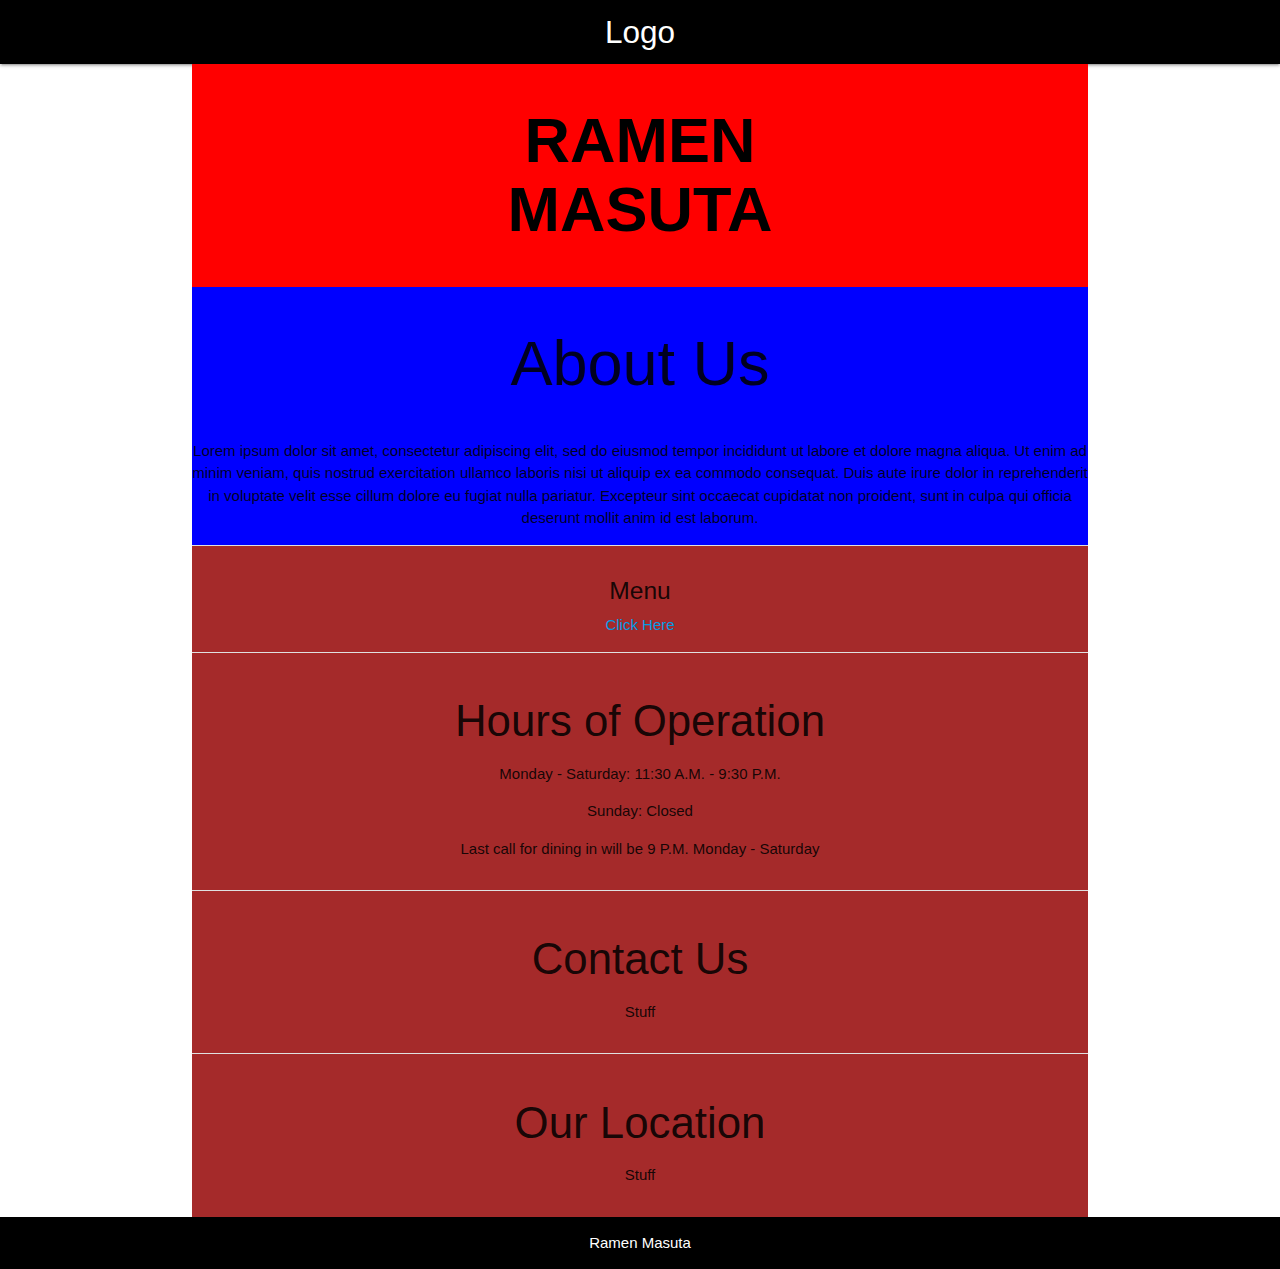
<file: index.html>
<!DOCTYPE html>
<html>
  <head>

    <link href="https://fonts.googleapis.com/icon?family=Material+Icons" rel="stylesheet">
    <link href="https://fonts.googleapis.com/css?family=Heebo&display=swap" rel="stylesheet">
    <link rel="stylesheet" href="https://cdnjs.cloudflare.com/ajax/libs/materialize/1.0.0/css/materialize.min.css">
    <link type="text/css" rel="stylesheet" href="css/index.css">
    <meta name="viewport" content="width=device-width, initial-scale=1.0"/>
    
  </head>

  <body>

        <nav>
            <div class="nav-wrapper">
              <a href="index.html" class="brand-logo center">Logo</a>
            </div>
        </nav>

        <div class="container" id="title">
            <h1 class="Header" id="Ramen">RAMEN</h1>
            <h1 class="Header" id="Masuta">MASUTA</h1>
        </div>

        <div class="container" id="about">
                <h1>About Us</h1>
                <p>Lorem ipsum dolor sit amet, consectetur adipiscing elit, sed do eiusmod tempor incididunt ut labore et dolore magna aliqua. Ut enim ad minim veniam, quis nostrud exercitation ullamco laboris nisi ut aliquip ex ea commodo consequat. Duis aute irure dolor in reprehenderit in voluptate velit esse cillum dolore eu fugiat nulla pariatur. Excepteur sint occaecat cupidatat non proident, sunt in culpa qui officia deserunt mollit anim id est laborum.
                    </p>
        </div>

        <div class="container" id="misc">
                <div class="divider"></div>
                <div class="section">
                  <h5>Menu</h5>
                  <a href="menu.html">Click Here</a>
                </div>

                <div class="divider"></div>
                <div class="section">
                  <h3>Hours of Operation</h5>
                  <p>Monday - Saturday: 11:30 A.M. - 9:30 P.M.</p>
                  <p>Sunday: Closed</p>
                  <p>Last call for dining in will be 9 P.M. Monday - Saturday</p>
                </div>

                <div class="divider"></div>
                <div class="section">
                  <h3>Contact Us</h5>
                  <p>Stuff</p>
                </div>

                <div class="divider"></div>
                <div class="section">
                  <h3>Our Location</h5>
                  <p>Stuff</p>
                </div>
        </div>


        <footer class="page-footer">
          <div class="footer">
            <div class="container">
            <p>Ramen Masuta</p>
            </div>
          </div>
        </footer>
 


    <script src="https://cdnjs.cloudflare.com/ajax/libs/materialize/1.0.0/js/materialize.min.js"></script>
  </body>
</html>
</file>
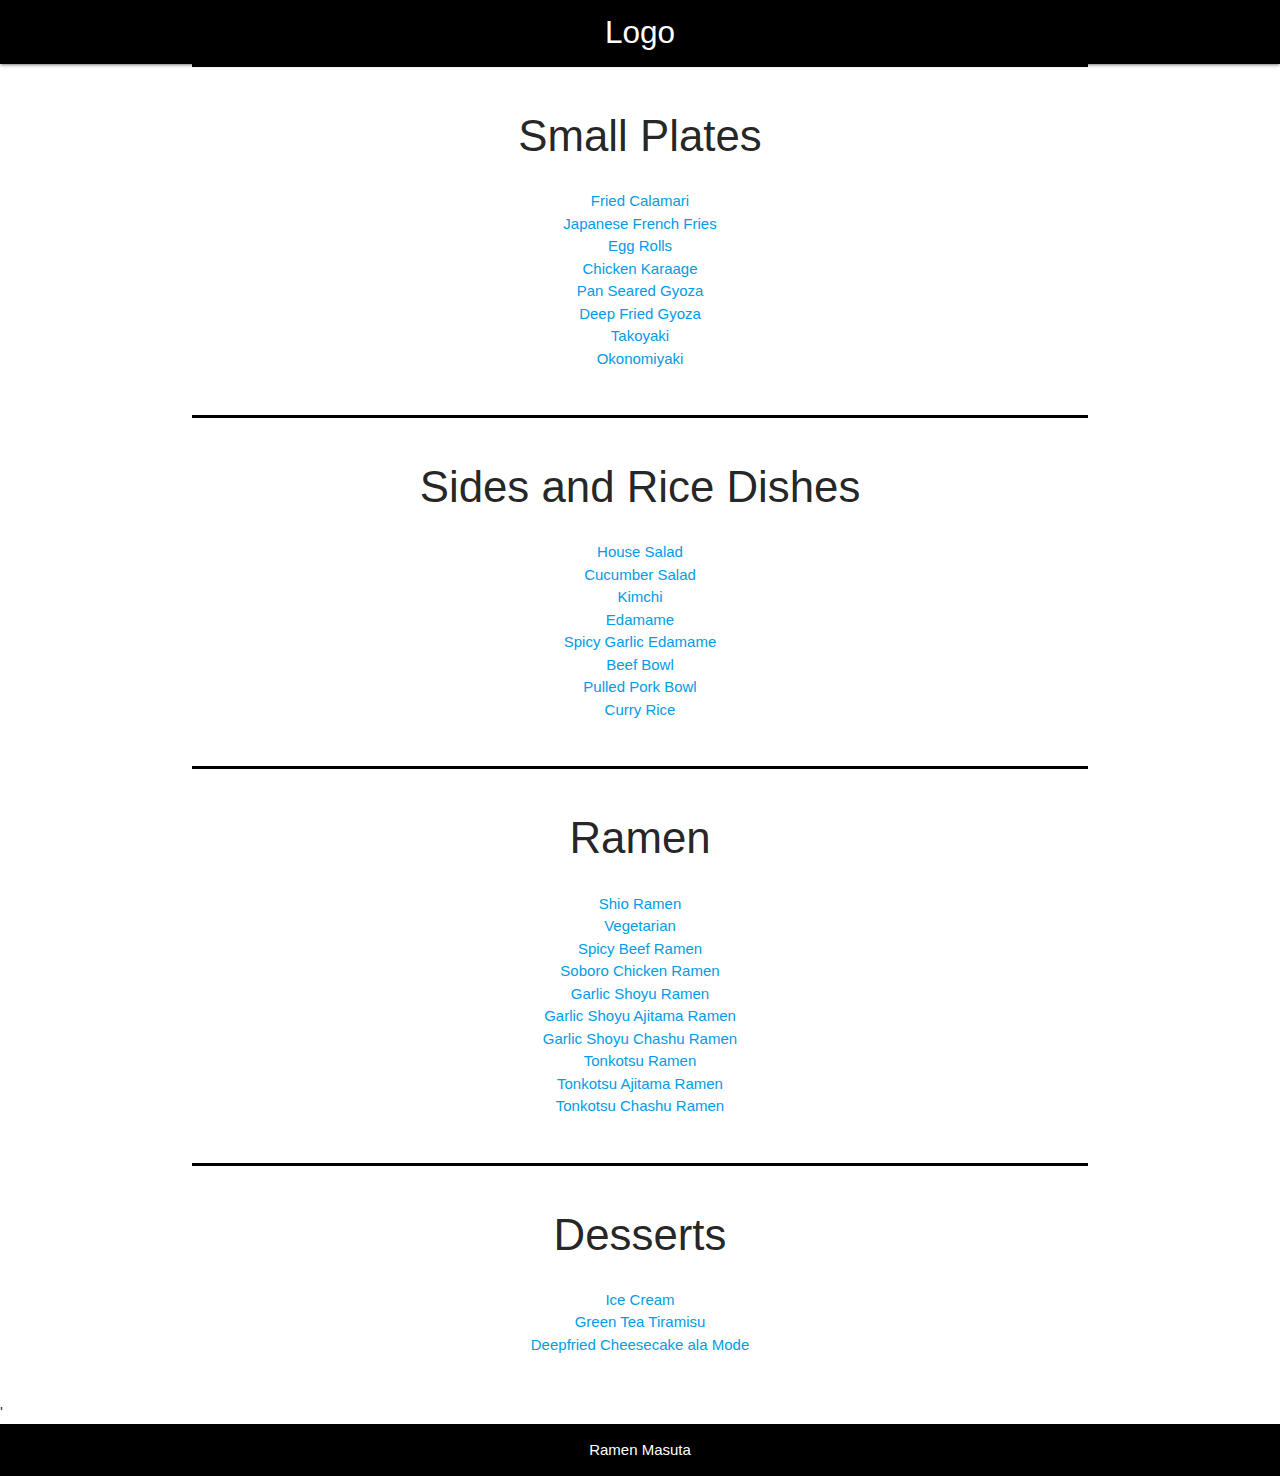
<file: menu.html>
<!DOCTYPE html>
<html>
  <head>
    <link href="https://fonts.googleapis.com/icon?family=Material+Icons" rel="stylesheet">
    <link rel="stylesheet" href="https://cdnjs.cloudflare.com/ajax/libs/materialize/1.0.0/css/materialize.min.css">
    <link type="text/css" rel="stylesheet" href="css/index.css">
    <link type="text/css" rel="stylesheet" href="css/menu.css">
    <meta name="viewport" content="width=device-width, initial-scale=1.0"/>
    <script src="https://ajax.googleapis.com/ajax/libs/jquery/3.4.1/jquery.min.js"></script>

  </head>

  <body>
        <nav>
            <div class="nav-wrapper">
              <a href="index.html" class="brand-logo center">Logo</a>
            </div>
        </nav>


        <div class="container">

                <div class="divider"></div>
                <div class="section">
                  <h3>Small Plates</h5>

                    <div>
                        <a class="modal-trigger" href="#modal1">Fried Calamari</a>
                    </div>

                    <div>
                        <a class="modal-trigger" href="#modal2">Japanese French Fries</a>
                    </div>

                    <div>
                        <a class="modal-trigger" href="#modal3">Egg Rolls</a>
                    </div>

                    <div>
                        <a class="modal-trigger" href="#modal4">Chicken Karaage</a>
                    </div>
                    
                    <div>
                        <a class="modal-trigger" href="#modal5">Pan Seared Gyoza</a>
                    </div>

                    <div>
                        <a class="modal-trigger" href="#modal6">Deep Fried Gyoza</a>
                    </div>

                    <div>
                        <a class="modal-trigger" href="#modal7">Takoyaki</a>
                    </div>

                    <div>
                        <a class="modal-trigger" href="#modal8">Okonomiyaki</a>
                    </div>

                </div>

                <div class="divider"></div>
                <div class="section">
                  <h3>Sides and Rice Dishes</h5>

                    <div>
                        <a class="modal-trigger" href="#modal9">House Salad</a>
                    </div>

                    <div>
                        <a class="modal-trigger" href="#modal10">Cucumber Salad</a>
                    </div>

                    <div>
                        <a class="modal-trigger" href="#modal11">Kimchi</a>
                    </div>

                    <div>
                        <a class="modal-trigger" href="#modal12">Edamame</a>
                    </div>
                    
                    <div>
                        <a class="modal-trigger" href="#modal13">Spicy Garlic Edamame</a>
                    </div>

                    <div>
                        <a class="modal-trigger" href="#modal14">Beef Bowl</a>
                    </div>

                    <div>
                        <a class="modal-trigger" href="#modal15">Pulled Pork Bowl</a>
                    </div>

                    <div>
                        <a class="modal-trigger" href="#modal16">Curry Rice</a>
                    </div>

                </div>

                <div class="divider"></div>
                <div class="section">
                  <h3>Ramen</h5>

                    <div>
                        <a class="modal-trigger" href="#modal17">Shio Ramen</a>
                    </div>

                    <div>
                        <a class="modal-trigger" href="#modal18">Vegetarian</a>
                    </div>

                    <div>
                        <a class="modal-trigger" href="#modal19">Spicy Beef Ramen</a>
                    </div>

                    <div>
                        <a class="modal-trigger" href="#modal20">Soboro Chicken Ramen</a>
                    </div>
                    
                    <div>
                        <a class="modal-trigger" href="#modal21">Garlic Shoyu Ramen</a>
                    </div>

                    <div>
                        <a class="modal-trigger" href="#modal22">Garlic Shoyu Ajitama Ramen</a>
                    </div>

                    <div>
                        <a class="modal-trigger" href="#modal23">Garlic Shoyu Chashu Ramen</a>
                    </div>

                    <div>
                        <a class="modal-trigger" href="#modal24">Tonkotsu Ramen</a>
                    </div>

                    <div>
                        <a class="modal-trigger" href="#modal25">Tonkotsu Ajitama Ramen</a>
                    </div>

                    <div>
                        <a class="modal-trigger" href="#modal26">Tonkotsu Chashu Ramen</a>
                    </div>

                </div>

                <div class="divider"></div>
                <div class="section">
                  <h3>Desserts</h5>

                    <div>
                        <a class="modal-trigger" href="#modal27">Ice Cream</a>
                    </div>

                    <div>
                        <a class="modal-trigger" href="#modal28">Green Tea Tiramisu</a>
                    </div>

                    <div>
                        <a class="modal-trigger" href="#modal29">Deepfried Cheesecake ala Mode</a>
                    </div>

                </div>

        </div>


        <!-- Modal Structure -->
        <div id="modal1" class="modal modal-fixed-footer">
          <div class="modal-content">
            <h4>Fried Calamari</h4>
            <p>A bunch of text</p>
          </div>
          <div class="modal-footer">
            <a href="#!" class="modal-close waves-effect waves-green btn-flat">close</a>
          </div>
        </div>

        <div id="modal2" class="modal modal-fixed-footer">
            <div class="modal-content">
              <h4>Japanese French Fries</h4>
              <p>im number 2</p>
            </div>
            <div class="modal-footer">
              <a href="#!" class="modal-close waves-effect waves-green btn-flat">close</a>
            </div>
        </div>

        <div id="modal3" class="modal modal-fixed-footer">
          <div class="modal-content">
            <h4>Egg Rolls</h4>
            <p>A bunch of text</p>
          </div>
          <div class="modal-footer">
            <a href="#!" class="modal-close waves-effect waves-green btn-flat">close</a>
          </div>
        </div>

        <div id="modal4" class="modal modal-fixed-footer">
            <div class="modal-content">
              <h4>Chicken Karaage</h4>
              <p>im number 2</p>
            </div>
            <div class="modal-footer">
              <a href="#!" class="modal-close waves-effect waves-green btn-flat">close</a>
            </div>
        </div>

        <div id="modal5" class="modal modal-fixed-footer">
          <div class="modal-content">
            <h4>Pan Seared Gyoza</h4>
            <p>A bunch of text</p>
          </div>
          <div class="modal-footer">
            <a href="#!" class="modal-close waves-effect waves-green btn-flat">close</a>
          </div>
        </div>

        <div id="modal6" class="modal modal-fixed-footer">
            <div class="modal-content">
              <h4>Deepfried Gyoza</h4>
              <p>im number 2</p>
            </div>
            <div class="modal-footer">
              <a href="#!" class="modal-close waves-effect waves-green btn-flat">close</a>
            </div>
        </div>

        <div id="modal7" class="modal modal-fixed-footer">
          <div class="modal-content">
            <h4>Takoyaki</h4>
            <p>A bunch of text</p>
          </div>
          <div class="modal-footer">
            <a href="#!" class="modal-close waves-effect waves-green btn-flat">close</a>
          </div>
        </div>

        <div id="modal8" class="modal modal-fixed-footer">
            <div class="modal-content">
              <h4>Okonomiyaki</h4>
              <p>im number 2</p>
            </div>
            <div class="modal-footer">
              <a href="#!" class="modal-close waves-effect waves-green btn-flat">close</a>
            </div>
        </div>

        <div id="modal9" class="modal modal-fixed-footer">
          <div class="modal-content">
            <h4>House Salad</h4>
            <p>A bunch of text</p>
          </div>
          <div class="modal-footer">
            <a href="#!" class="modal-close waves-effect waves-green btn-flat">close</a>
          </div>
        </div>

        <div id="modal10" class="modal modal-fixed-footer">
            <div class="modal-content">
              <h4>Cumcumber Salad</h4>
              <p>im number 2</p>
            </div>
            <div class="modal-footer">
              <a href="#!" class="modal-close waves-effect waves-green btn-flat">close</a>
            </div>
        </div>

        <div id="modal11" class="modal modal-fixed-footer">
          <div class="modal-content">
            <h4>Kimchi</h4>
            <p>A bunch of text</p>
          </div>
          <div class="modal-footer">
            <a href="#!" class="modal-close waves-effect waves-green btn-flat">close</a>
          </div>
        </div>

        <div id="modal12" class="modal modal-fixed-footer">
            <div class="modal-content">
              <h4>Edamame</h4>
              <p>im number 2</p>
            </div>
            <div class="modal-footer">
              <a href="#!" class="modal-close waves-effect waves-green btn-flat">close</a>
            </div>
        </div>

        <div id="modal13" class="modal modal-fixed-footer">
          <div class="modal-content">
            <h4>Spicy Garlic Edamame</h4>
            <p>A bunch of text</p>
          </div>
          <div class="modal-footer">
            <a href="#!" class="modal-close waves-effect waves-green btn-flat">close</a>
          </div>
        </div>

        <div id="modal14" class="modal modal-fixed-footer">
            <div class="modal-content">
              <h4>Beef Bowl</h4>
              <p>im number 2</p>
            </div>
            <div class="modal-footer">
              <a href="#!" class="modal-close waves-effect waves-green btn-flat">close</a>
            </div>
        </div>

        <div id="modal15" class="modal modal-fixed-footer">
          <div class="modal-content">
            <h4>Pulled Pork Bowl</h4>
            <p>A bunch of text</p>
          </div>
          <div class="modal-footer">
            <a href="#!" class="modal-close waves-effect waves-green btn-flat">close</a>
          </div>
        </div>

        <div id="modal16" class="modal modal-fixed-footer">
            <div class="modal-content">
              <h4>Curry Rice</h4>
              <p>im number 2</p>
            </div>
            <div class="modal-footer">
              <a href="#!" class="modal-close waves-effect waves-green btn-flat">close</a>
            </div>
        </div>

        <div id="modal17" class="modal modal-fixed-footer">
          <div class="modal-content">
            <h4>Shio Ramen</h4>
            <p>A bunch of text</p>
          </div>
          <div class="modal-footer">
            <a href="#!" class="modal-close waves-effect waves-green btn-flat">close</a>
          </div>
        </div>

        <div id="modal18" class="modal modal-fixed-footer">
            <div class="modal-content">
              <h4>Vegetarian Ramen</h4>
              <p>im number 2</p>
            </div>
            <div class="modal-footer">
              <a href="#!" class="modal-close waves-effect waves-green btn-flat">close</a>
            </div>
        </div>

        <div id="modal19" class="modal modal-fixed-footer">
          <div class="modal-content">
            <h4>Spicy Beef Ramen</h4>
            <p>A bunch of text</p>
          </div>
          <div class="modal-footer">
            <a href="#!" class="modal-close waves-effect waves-green btn-flat">close</a>
          </div>
        </div>

        <div id="modal20" class="modal modal-fixed-footer">
            <div class="modal-content">
              <h4>Soboro Chikcen Ramen</h4>
              <p>im number 2</p>
            </div>
            <div class="modal-footer">
              <a href="#!" class="modal-close waves-effect waves-green btn-flat">close</a>
            </div>
        </div>

        <div id="modal21" class="modal modal-fixed-footer">
          <div class="modal-content">
            <h4>Garlic Shoyu Ramen</h4>
            <p>A bunch of text</p>
          </div>
          <div class="modal-footer">
            <a href="#!" class="modal-close waves-effect waves-green btn-flat">close</a>
          </div>
        </div>

        <div id="modal22" class="modal modal-fixed-footer">
            <div class="modal-content">
              <h4>Garlic Shoyu Ajitama Ramen</h4>
              <p>im number 2</p>
            </div>
            <div class="modal-footer">
              <a href="#!" class="modal-close waves-effect waves-green btn-flat">close</a>
            </div>
        </div>

        <div id="modal23" class="modal modal-fixed-footer">
          <div class="modal-content">
            <h4>Garlic Shoyu Chashu Ramen</h4>
            <p>A bunch of text</p>
          </div>
          <div class="modal-footer">
            <a href="#!" class="modal-close waves-effect waves-green btn-flat">close</a>
          </div>
        </div>

        <div id="modal24" class="modal modal-fixed-footer">
            <div class="modal-content">
              <h4>Tonkotsu Ramen</h4>
              <p>im number 2</p>
            </div>
            <div class="modal-footer">
              <a href="#!" class="modal-close waves-effect waves-green btn-flat">close</a>
            </div>
        </div>

        <div id="modal25" class="modal modal-fixed-footer">
          <div class="modal-content">
            <h4>Tonkotsu Ajitama Ramen</h4>
            <p>A bunch of text</p>
          </div>
          <div class="modal-footer">
            <a href="#!" class="modal-close waves-effect waves-green btn-flat">close</a>
          </div>
        </div>

        <div id="modal26" class="modal modal-fixed-footer">
            <div class="modal-content">
              <h4>Tonkotsu Chashu Ramen</h4>
              <p>im number 2</p>
            </div>
            <div class="modal-footer">
              <a href="#!" class="modal-close waves-effect waves-green btn-flat">close</a>
            </div>
        </div>

        <div id="modal27" class="modal modal-fixed-footer">
          <div class="modal-content">
            <h4>Ice Cream</h4>
            <p>A bunch of text</p>
          </div>
          <div class="modal-footer">
            <a href="#!" class="modal-close waves-effect waves-green btn-flat">close</a>
          </div>
        </div>

        <div id="modal28" class="modal modal-fixed-footer">
            <div class="modal-content">
              <h4>Green Tea Tiramisu</h4>
              <p>im number 2</p>
            </div>
            <div class="modal-footer">
              <a href="#!" class="modal-close waves-effect waves-green btn-flat">close</a>
            </div>
        </div>'
        
        <div id="modal29" class="modal modal-fixed-footer">
            <div class="modal-content">
              <h4>Deepfried Cheesecake ala Mode</h4>
              <p>im number 2</p>
            </div>
            <div class="modal-footer">
              <a href="#!" class="modal-close waves-effect waves-green btn-flat">close</a>
            </div>
        </div>




<!-- footer -->
        <footer class="page-footer">
          <div class="footer">
            <div class="container">
            <p>Ramen Masuta</p>
            </div>
          </div>
        </footer>


    <script src="js/menu.js"></script>
    <script src="https://cdnjs.cloudflare.com/ajax/libs/materialize/1.0.0/js/materialize.min.js"></script>
    
  </body>
</html>
</file>
<file: css/index.css>
body {
    display: flex;
    min-height: 100vh;
    flex-direction: column;
    /* background-image: url('../wallpaperRamen.png');  */
  }

main {
    flex: 1 0 auto;
  }

/* footer */
.page-footer {
    background-color: black;
    padding-top: 0px;
}

/* Ramen masuta Header */
.Header {
    font-family: 'Heebo Black', sans-serif;
    font-weight: bolder;
    color: black;
}

#Ramen {
    margin-bottom: 0%;
}

#Masuta {
    margin-top: 0%;
}

h1 {
    margin-bottom: 2.8rem;
}

/* background pictures */
#title {
 background-color: red;
}

#about {
    background-color: blue;
}

#misc {
    background-color: brown;
}



/* navabar */

.nav-wrapper {
    background-color: black;
    border-bottom: 10px;
    border-bottom-color: white;
}

/* text align center */

.container {
    text-align: center;
}
</file>
<file: css/menu.css>
h4 {
    text-align: center;
}

p {
    text-align: center;
}

.divider {
    height: 3px;
    background-color: black;
}

h3 {
    margin: 2rem 0 2rem 0;
}

.section {
    padding-bottom: 3rem;
}
</file>
